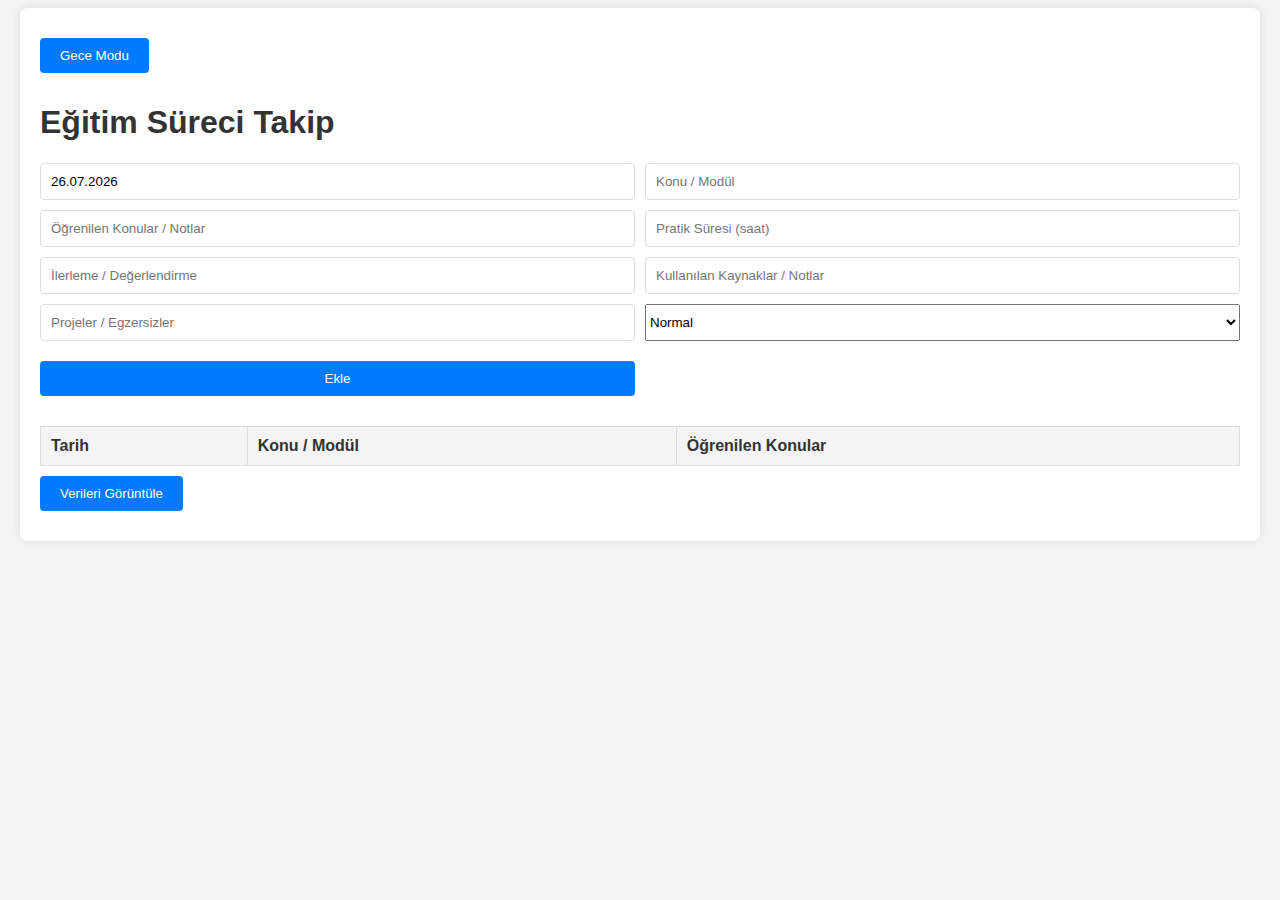
<file: Eğitim takip etme programı/index.html>
<!DOCTYPE html>
<html lang="en">
<head>
    <meta charset="UTF-8">
    <meta name="viewport" content="width=device-width, initial-scale=1.0">
    <title>Eğitim Süreci Takip</title>
    <link rel="stylesheet" href="styles.css"> <!-- Harici stil dosyasını bağlar -->
</head>
<body>
    <div class="container">
        <button id="darkModeToggle" class="dark-mode-toggle">Gece Modu</button> <!-- Gece modu düğmesi -->
        <h1>Eğitim Süreci Takip</h1>
        <form id="trainingForm"> <!-- Eğitim verisi formu -->
            <input type="text" id="date" placeholder="dd.mm.yyyy" required>
            <input type="text" id="module" placeholder="Konu / Modül" required>
            <input type="text" id="topics" placeholder="Öğrenilen Konular / Notlar" required>
            <input type="number" id="practiceTime" placeholder="Pratik Süresi (saat)" required>
            <input type="text" id="progress" placeholder="İlerleme / Değerlendirme" required>
            <input type="text" id="resources" placeholder="Kullanılan Kaynaklar / Notlar" required>
            <input type="text" id="projects" placeholder="Projeler / Egzersizler" required>
            <select id="importanceLevel" required>
                <option value="Normal">Normal</option>
                <option value="Orta Derece">Orta Derece</option>
                <option value="Önemli">Önemli</option>
            </select>
            <button type="submit">Ekle</button>
        </form>
        <table id="trainingTable">
            <thead>
                <tr>
                    <th>Tarih</th>
                    <th>Konu / Modül</th>
                    <th>Öğrenilen Konular</th>
                </tr>
            </thead>
            <tbody>
                <!-- Dinamik olarak JavaScript ile doldurulacak -->
            </tbody>
        </table>
        <button id="viewDataBtn">Verileri Görüntüle</button> <!-- Verileri görüntüleme düğmesi -->
    </div>
    <script src="script.js"></script> <!-- Harici JavaScript dosyasını bağlar -->
</body>
</html>
</file>
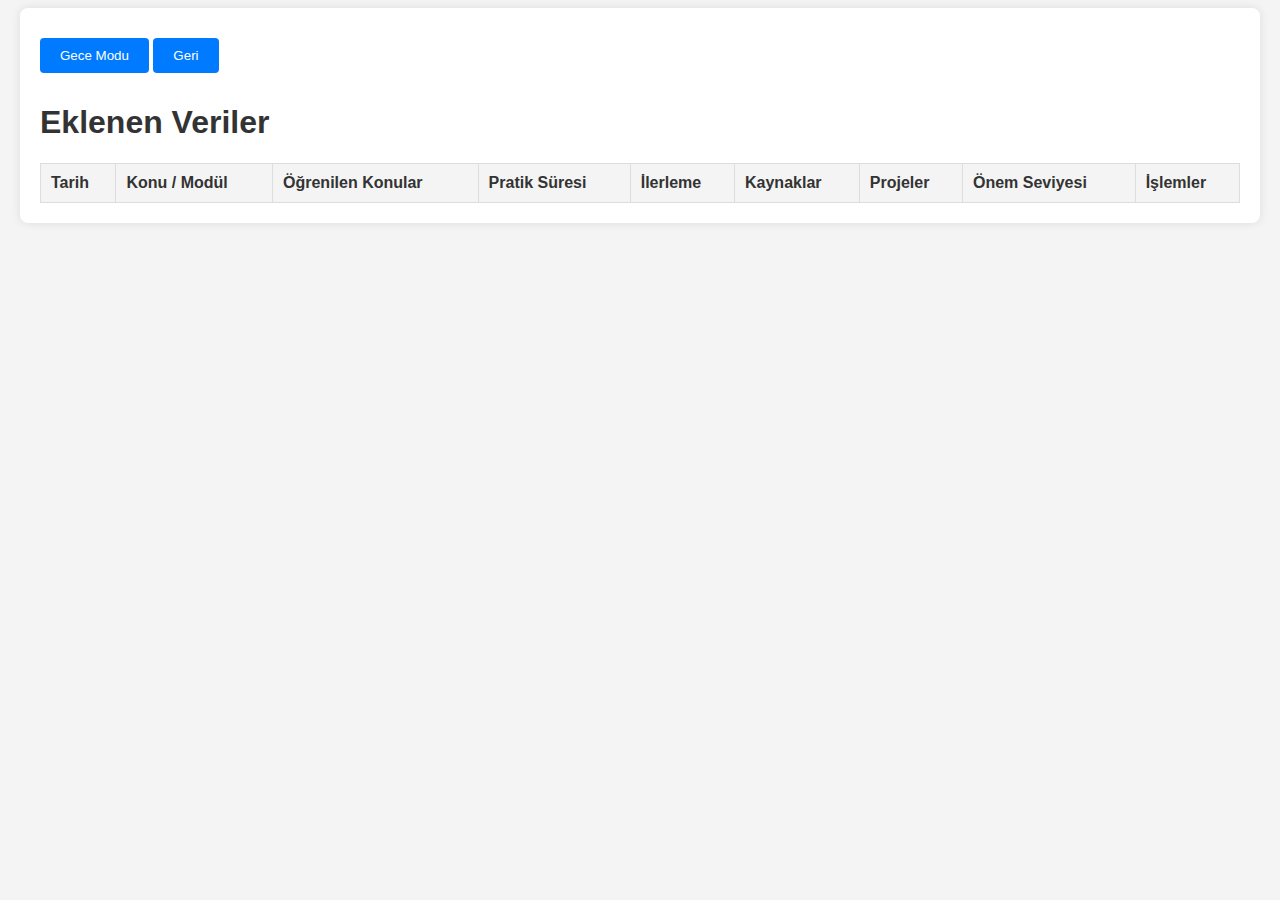
<file: Eğitim takip etme programı/data.html>
<!DOCTYPE html>
<html lang="en">
<head>
    <meta charset="UTF-8">
    <meta name="viewport" content="width=device-width, initial-scale=1.0">
    <title>Veri Görüntüleme</title>
    <link rel="stylesheet" href="styles.css"> <!-- Harici stil dosyasını bağlar -->
</head>
<body>
    <div class="container">
        <button id="darkModeToggle" class="dark-mode-toggle">Gece Modu</button> <!-- Gece modu düğmesi -->
        <button id="backBtn">Geri</button> <!-- Geri düğmesi -->
        <h1>Eklenen Veriler</h1>
        <table id="trainingTable"> <!-- Veri tablosu -->
            <thead>
                <tr>
                    <th>Tarih</th>
                    <th>Konu / Modül</th>
                    <th>Öğrenilen Konular</th>
                    <th>Pratik Süresi</th>
                    <th>İlerleme</th>
                    <th>Kaynaklar</th>
                    <th>Projeler</th>
                    <th>Önem Seviyesi</th>
                    <th>İşlemler</th>
                </tr>
            </thead>
            <tbody>
                <!-- Dinamik olarak JavaScript ile doldurulacak -->
            </tbody>
        </table>
    </div>
    <script src="data.js"></script> <!-- Harici JavaScript dosyasını bağlar -->
</body>
</html>
</file>
<file: Eğitim takip etme programı/styles.css>
/* Genel Stil Ayarları */
body {
    font-family: Arial, sans-serif;
    background-color: #f4f4f4;
    color: #333;
}

.container {
    max-width: 1200px;
    margin: 0 auto;
    padding: 20px;
    background-color: #fff;
    border-radius: 8px;
    box-shadow: 0 0 10px rgba(0, 0, 0, 0.1);
}

button {
    background-color: #007bff;
    color: #fff;
    border: none;
    padding: 10px 20px;
    margin: 10px 0;
    cursor: pointer;
    border-radius: 4px;
}

button:hover {
    background-color: #0056b3;
}

form {
    display: grid;
    grid-template-columns: 1fr 1fr;
    gap: 10px;
}

form label {
    margin-top: 10px;
}

form input {
    padding: 10px;
    border: 1px solid #ddd;
    border-radius: 4px;
}

table {
    width: 100%;
    border-collapse: collapse;
    margin-top: 20px;
}

table,
th,
td {
    border: 1px solid #ddd;
}

th,
td {
    padding: 10px;
    text-align: left;
}

th {
    background-color: #f4f4f4;
}

/* Tooltip Stil Ayarları */
.tooltip {
    position: relative;
    display: inline-block;
    cursor: pointer;
}

.tooltip .tooltiptext {
    visibility: hidden;
    width: 250px;
    background-color: #555;
    color: #fff;
    text-align: center;
    border-radius: 5px;
    padding: 10px;
    position: absolute;
    z-index: 1;
    bottom: 100%;
    left: 50%;
    margin-left: -125px;
    opacity: 0;
    transition: opacity 0.3s;
}

.tooltip:hover .tooltiptext {
    visibility: visible;
    opacity: 1;
}

/* Gece Modu Renk Ayarları */
.dark-mode {
    background-color: #121212;
    color: #e0e0e0;
}

.dark-mode .tooltip .tooltiptext {
    background-color: #333;
    color: #fff;
}

.dark-mode th,
.dark-mode td {
    background-color: #333;
    color: #fff;
}

.dark-mode button {
    background-color: #444;
    color: #fff;
}

.dark-mode input,
.dark-mode select,
.dark-mode textarea {
    background-color: #444;
    color: #fff;
    border: 1px solid #555;
}

/* İşlemler bölümü düğmeleri */
.actions button {
    margin-right: 5px;
}

/* Önem seviyesi düğmeleri */
.importance-options {
    display: flex;
    gap: 10px;
    margin-top: 20px;
}

.importance-options button.important {
    background-color: red;
    color: white;
}

.importance-options button.less-important {
    background-color: yellow;
    color: black;
}

.importance-options button.normal {
    background-color: green;
    color: white;
}
</file>
